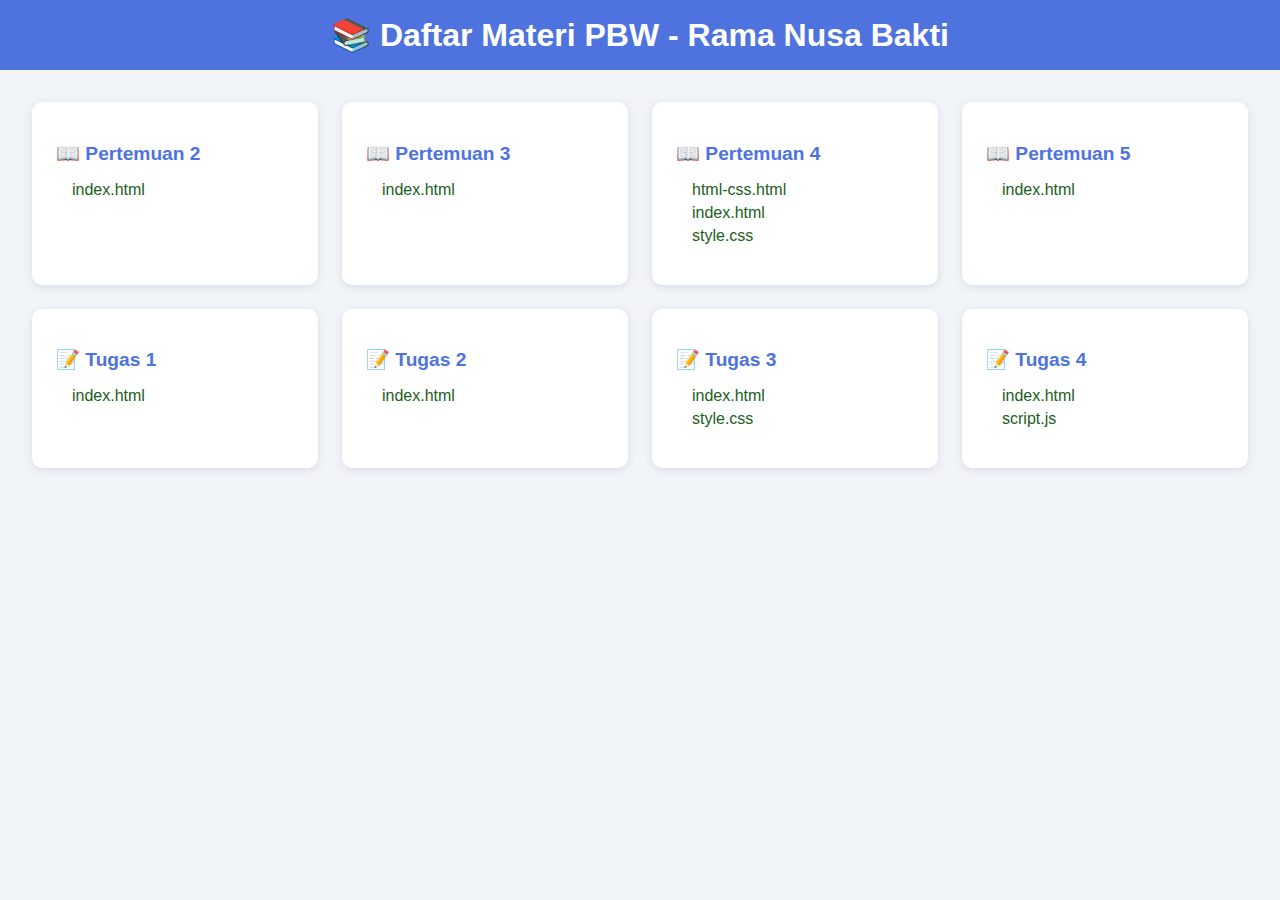
<file: index.html>
<!DOCTYPE html>
<html lang="id">
<head>
  <meta charset="UTF-8" />
  <meta name="viewport" content="width=device-width, initial-scale=1.0"/>
  <title>Materi PBW - Rama Nusa Bakti</title>
  <style>
    body {
      font-family: 'Segoe UI', Tahoma, Geneva, Verdana, sans-serif;
      margin: 0;
      padding: 0;
      background: #f1f4f9;
      color: #333;
    }
    header {
      background: #4e73df;
      color: white;
      padding: 1rem 2rem;
      text-align: center;
    }
    h1 {
      margin: 0;
    }
    .container {
      padding: 2rem;
      display: grid;
      grid-template-columns: repeat(auto-fit, minmax(280px, 1fr));
      gap: 1.5rem;
    }
    .card {
      background: white;
      border-radius: 10px;
      box-shadow: 0 2px 10px rgba(0,0,0,0.1);
      padding: 1.5rem;
      transition: transform 0.2s ease;
    }
    .card:hover {
      transform: translateY(-5px);
    }
    .card h2 {
      font-size: 1.2rem;
      margin-bottom: 0.5rem;
      color: #4e73df;
    }
    .card ul {
      list-style: none;
      padding-left: 1rem;
    }
    .card ul li {
      margin: 0.3rem 0;
    }
    .card ul li a {
      text-decoration: none;
      color: #1b5e20;
    }
    .card ul li a:hover {
      text-decoration: underline;
    }
    .badge {
      display: inline-block;
      background: #e0e0e0;
      color: #555;
      font-size: 0.75rem;
      padding: 0.2rem 0.5rem;
      border-radius: 5px;
      margin-left: 0.5rem;
    }
  </style>
</head>
<body>
  <header>
    <h1>📚 Daftar Materi PBW - Rama Nusa Bakti</h1>
  </header>
  <div class="container">

    <!-- pertemuan_2 -->
    <div class="card">
      <h2>📖 Pertemuan 2</h2>
      <ul>
        <li><a href="praktikum/pertemuan_2/index.html">index.html</a></li>
      </ul>
    </div>

    <!-- pertemuan_3 -->
    <div class="card">
      <h2>📖 Pertemuan 3</h2>
      <ul>
        <li><a href="praktikum/pertemuan_3/index.html">index.html</a></li>
      </ul>
    </div>

    <!-- pertemuan_4 -->
    <div class="card">
      <h2>📖 Pertemuan 4</h2>
      <ul>
        <li><a href="praktikum/pertemuan_4/html-css.html">html-css.html</a></li>
        <li><a href="praktikum/pertemuan_4/index.html">index.html</a></li>
        <li><a href="praktikum/pertemuan_4/style.css">style.css</a></li>
      </ul>
    </div>

    <!-- pertemuan_5 -->
    <div class="card">
      <h2>📖 Pertemuan 5</h2>
      <ul>
        <li><a href="praktikum/pertemuan_5/index.html">index.html</a></li>
      </ul>
    </div>

    <!-- tugas_1 -->
    <div class="card">
      <h2>📝 Tugas 1</h2>
      <ul>
        <li><a href="tugas/tugas_1/index.html">index.html</a></li>
      </ul>
    </div>

    <!-- tugas_2 -->
    <div class="card">
      <h2>📝 Tugas 2</h2>
      <ul>
        <li><a href="tugas/tugas_2/index.html">index.html</a></li>
      </ul>
    </div>

    <!-- tugas_3 -->
    <div class="card">
      <h2>📝 Tugas 3</h2>
      <ul>
        <li><a href="tugas/tugas_3/index.html">index.html</a></li>
        <li><a href="tugas/tugas_3/style.css">style.css</a></li>
      </ul>
    </div>

    <!-- tugas_4 -->
    <div class="card">
      <h2>📝 Tugas 4</h2>
      <ul>
        <li><a href="tugas/tugas_4/index.html">index.html</a></li>
        <li><a href="tugas/tugas_4/script.js">script.js</a></li>
      </ul>
    </div>

  </div>
</body>
</html>
</file>
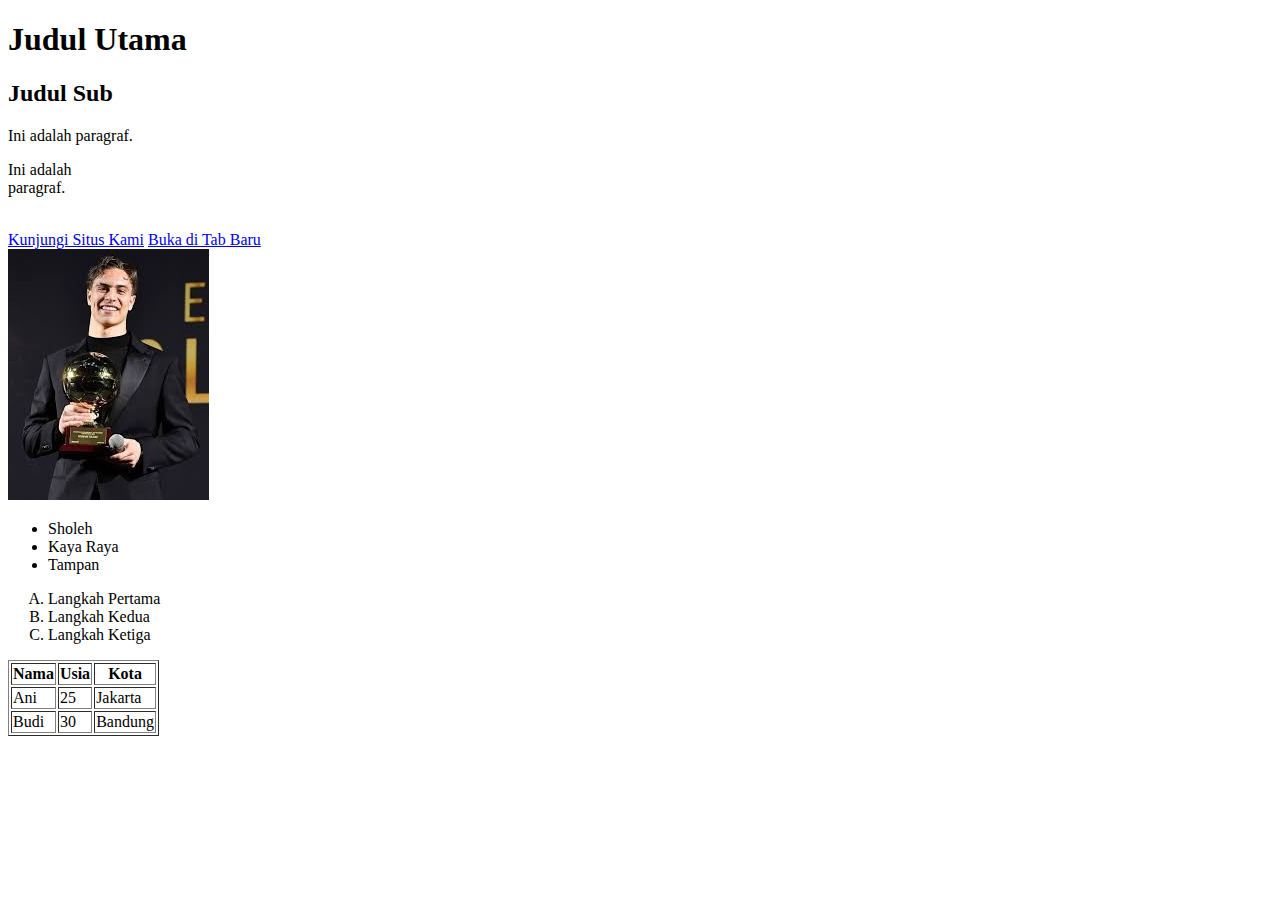
<file: praktikum/pertemuan_2/index.html>
<!DOCTYPE html>
<html lang="en">
<head>
    <meta charset="UTF-8">
    <meta name="viewport" content="width=device-width, initial-scale=1.0">
    <title>Document</title>
</head>
<body>
    <h1>Judul Utama</h1>
    <h2>Judul Sub</h2>
    <p>Ini adalah paragraf.</p>
    <p>Ini adalah <br>  paragraf.</p><br>
    <a href="https://www.example.com">Kunjungi Situs Kami</a>
    <a href="https://www.example.com" target="_blank">Buka di Tab Baru</a>
    <br><img src="kenan.jpeg" alt="Deskripsi Gambar">
    <ul>
        <li>Sholeh</li>
        <li>Kaya Raya</li>
        <li>Tampan</li>
    </ul>
    <ol type="A">
        <li>Langkah Pertama</li>
        <li>Langkah Kedua</li>
        <li>Langkah Ketiga</li>
    </ol>
    <table border="1">
        <tr>
            <th>Nama</th>
            <th>Usia</th>
            <th>Kota</th>
        </tr>
        <tr>
            <td>Ani</td>
            <td>25</td>
            <td>Jakarta</td>
        </tr>
        <tr>
            <td>Budi</td>
            <td>30</td>
            <td>Bandung</td>
        </tr>
    </table>
</body>
</html>
</file>
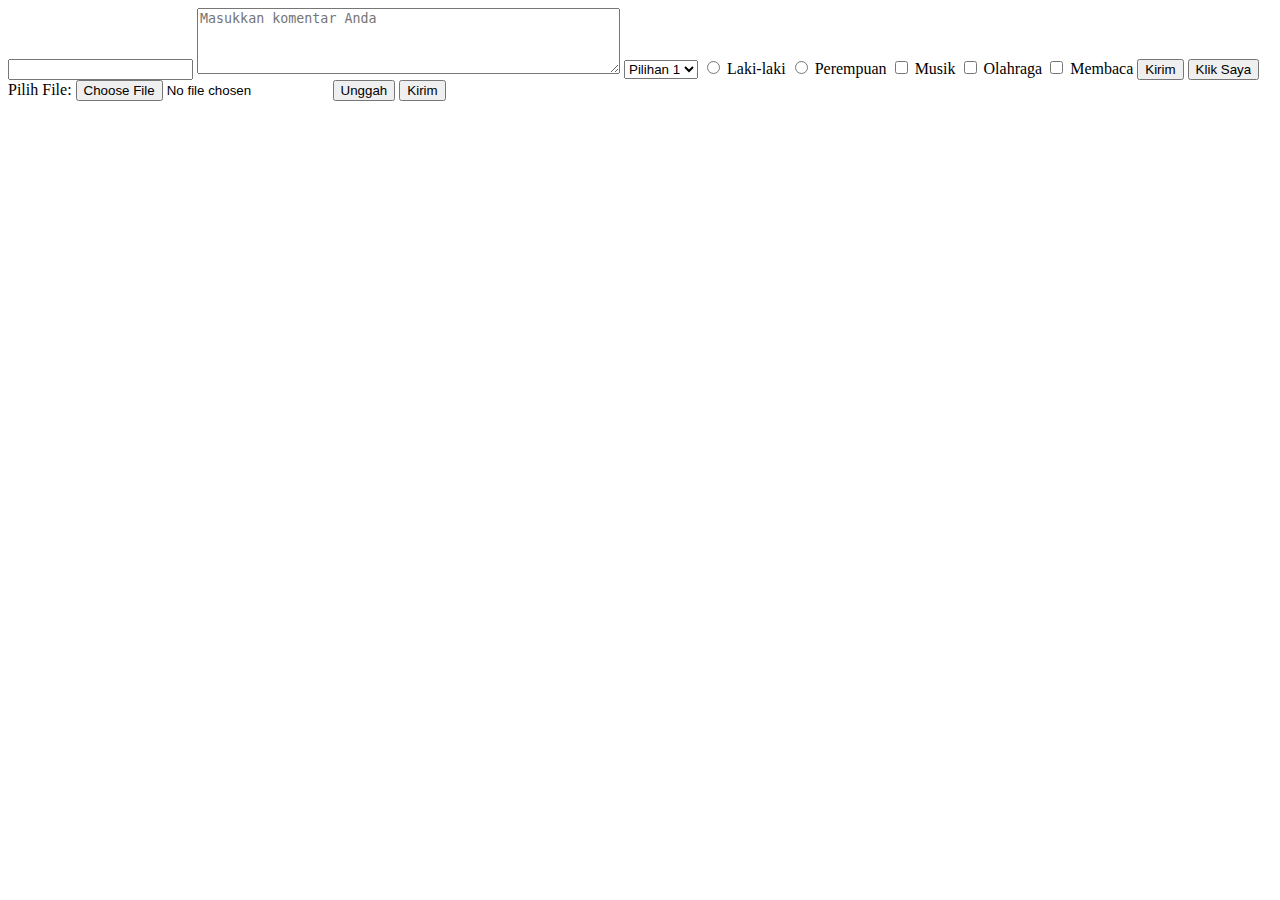
<file: praktikum/pertemuan_3/index.html>
<!DOCTYPE html>
<html lang="en">
<head>
    <meta charset="UTF-8">
    <meta name="viewport" content="width=device-width, initial-scale=1.0">
    <title>Document</title>
</head>
<body>
    <form action="" method="">
        <input type="text" name="username" required> 
        <textarea name="komentar" rows="4" cols="50" placeholder="Masukkan komentar Anda"></textarea>
        <select name="pilihan">
            <option value="1">Pilihan 1</option>
            <option value="2">Pilihan 2</option>
        </select>
        <label><input type="radio" name="gender" value="male"> Laki-laki</label>
        <label><input type="radio" name="gender" value="female"> Perempuan</label>
        <label><input type="checkbox" name="hobi" value="musik"> Musik</label>
        <label><input type="checkbox" name="hobi" value="olahraga"> Olahraga</label>
        <label><input type="checkbox" name="hobi" value="membaca"> Membaca</label>
        <button type="submit">Kirim</button>
        <button type="button" onclick="alert('Halo!')">Klik Saya</button>
        <label for="file">Pilih File:</label>
        <input type="file" id="file" name="file">
        <button type="submit">Unggah</button>
        <button type="submit">Kirim</button>
    </form>
</body>
</html>
</file>
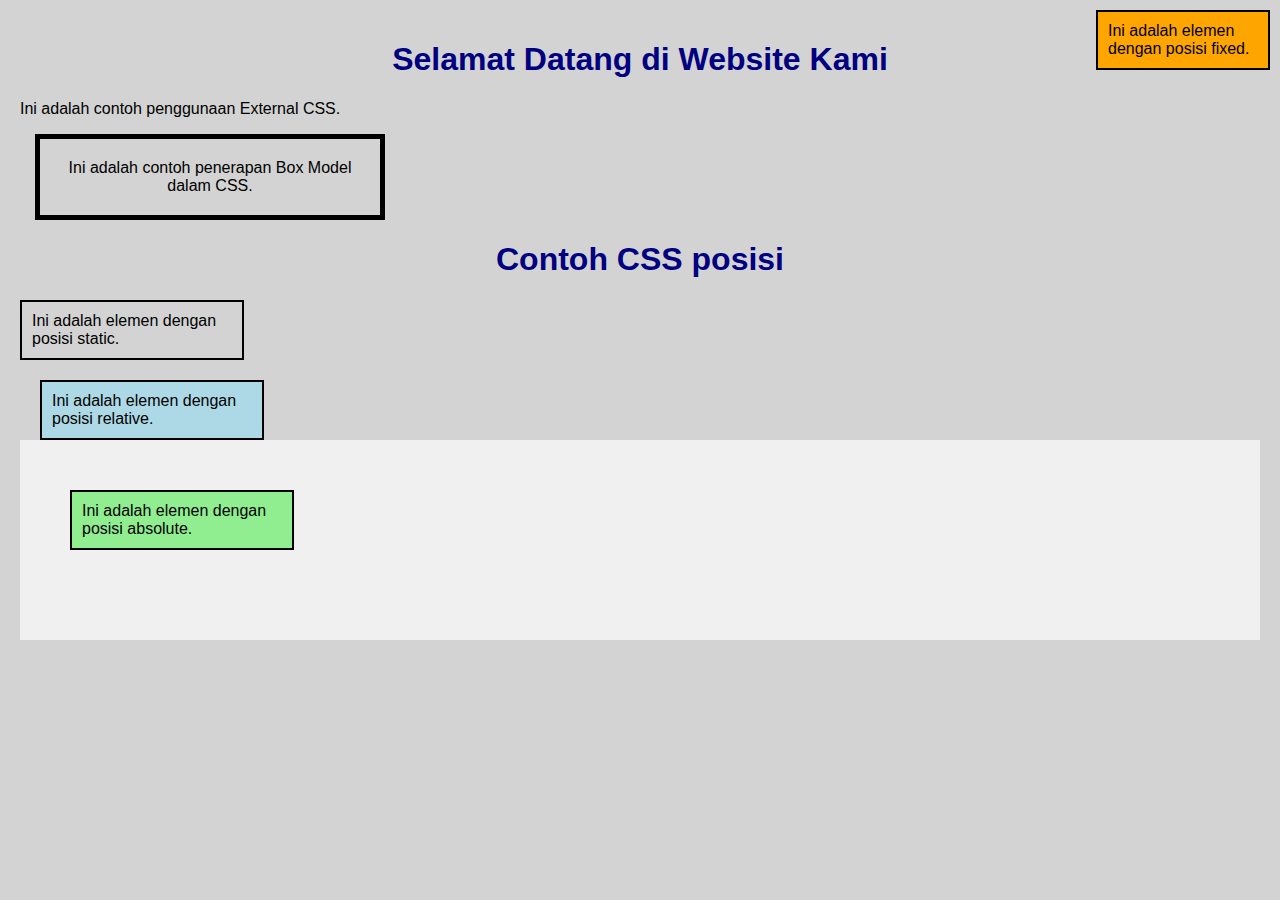
<file: praktikum/pertemuan_4/index.html>
<!DOCTYPE html>
<html lang="en">
<head>
    <meta charset="UTF-8">
    <meta name="viewport" content="width=device-width, initial-scale=1.0">
    <title>Document</title>
    <style>
        body {
            font-family: Arial, sans-serif;
            background-color: lightgray;
            margin: 0;
            padding: 20px;
        }
        
        
        h1 {
            color: navy;
            text-align: center;
        }
        
        
        p {
            font-size: 16px;
            color: black;
        }
        
        .box {
            width: 300px;
            padding: 20px;
            border: 5px solid black;
            margin: 15px;
            background-color: lightgray;
            text-align: center;
        }

        .static-box {
            position: static;
            width: 200px;
            padding: 10px;
            background-color: lightgray;
            border: 2px solid black;
            margin-bottom: 10px;
        }


        /* Elemen dengan posisi relative */
        .relative-box {
            position: relative;
            left: 20px;
            top: 10px;
            width: 200px;
            padding: 10px;
            background-color: lightblue;
            border: 2px solid black;
            margin-bottom: 10px;
        }


        /* Elemen dengan posisi absolute */
        .absolute-box {
            position: absolute;
            top: 50px;
            left: 50px;
            width: 200px;
            padding: 10px;
            background-color: lightgreen;
            border: 2px solid black;
        }


        /* Elemen induk untuk absolute positioning */
        .relative-container {
            position: relative;
            width: 100%;
            height: 200px;
            background-color: #f0f0f0;
            margin-bottom: 20px;
        }


        /* Elemen dengan posisi fixed */
        .fixed-box {
            position: fixed;
            top: 10px;
            right: 10px;
            width: 150px;
            padding: 10px;
            background-color: orange;
            border: 2px solid black;
        }

    </style>
</head>
<body>
    <h1>Selamat Datang di Website Kami</h1>
    <p>Ini adalah contoh penggunaan External CSS.</p>
    <div class="box">
        Ini adalah contoh penerapan Box Model dalam CSS.
    </div>
    <h1>Contoh CSS posisi</h1>
    <div class="static-box">Ini adalah elemen dengan posisi static.</div>
    <div class="relative-box">Ini adalah elemen dengan posisi relative.</div>
    <div class="relative-container">
        <div class="absolute-box">Ini adalah elemen dengan posisi absolute.</div>
    </div>
    <div class="fixed-box">Ini adalah elemen dengan posisi fixed.</div>
 
</body>
</html>
</file>
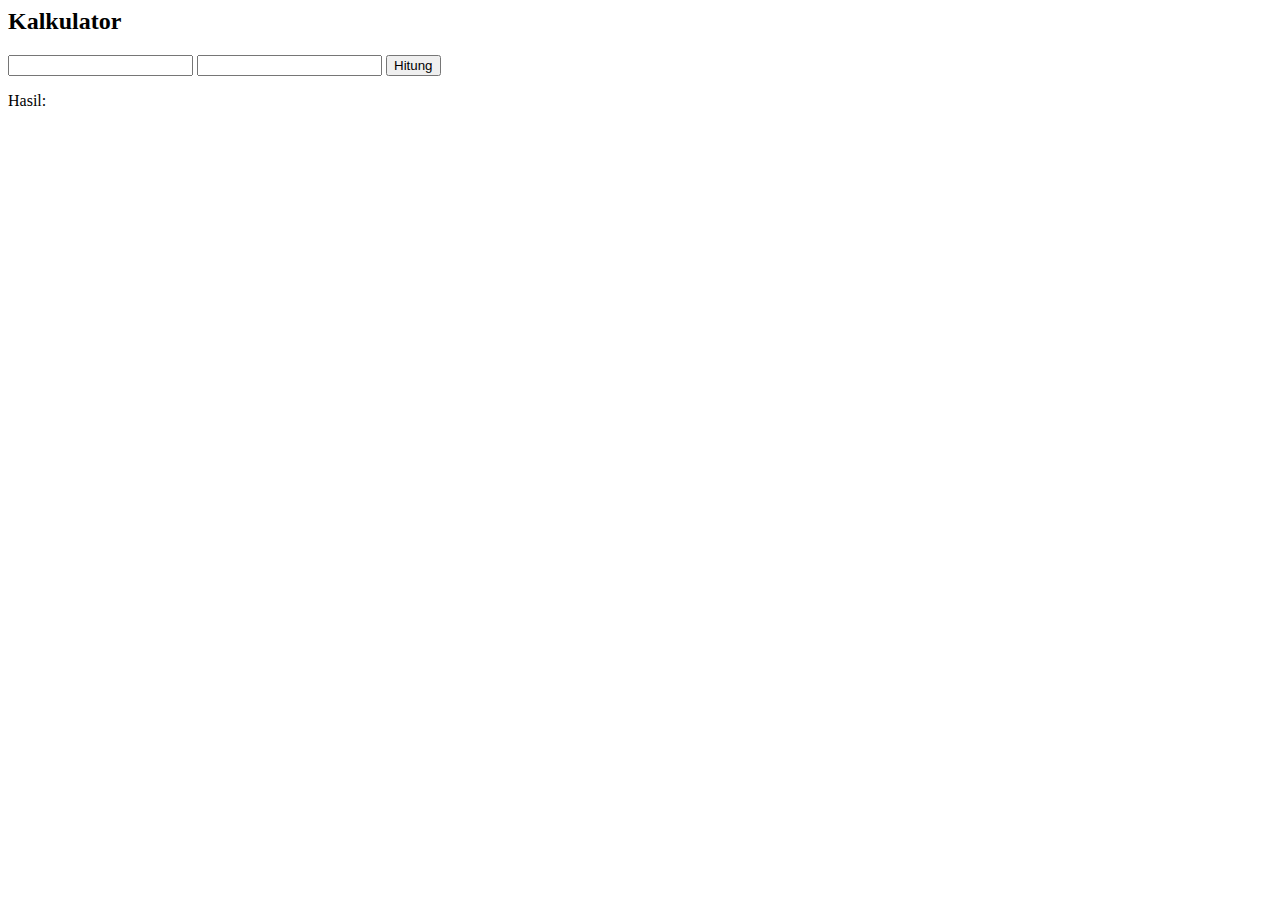
<file: praktikum/pertemuan_5/index.html>
<html>
<head>
   <title>Kalkulator Sederhana</title>
</head>
<body>
   <h2>Kalkulator</h2>
   <input type="number" id="num1">
   <input type="number" id="num2">
   <button onclick="hitung()">Hitung</button>
   <p>Hasil: <span id="hasil"></span></p>


   <script>
       function hitung() {
           let num1 = document.getElementById("num1").value;
           let num2 = document.getElementById("num2").value;
           let hasil = parseInt(num1) + parseInt(num2);
           document.getElementById("hasil").innerText = hasil;
       }
   </script>
</body>
</html>
</file>
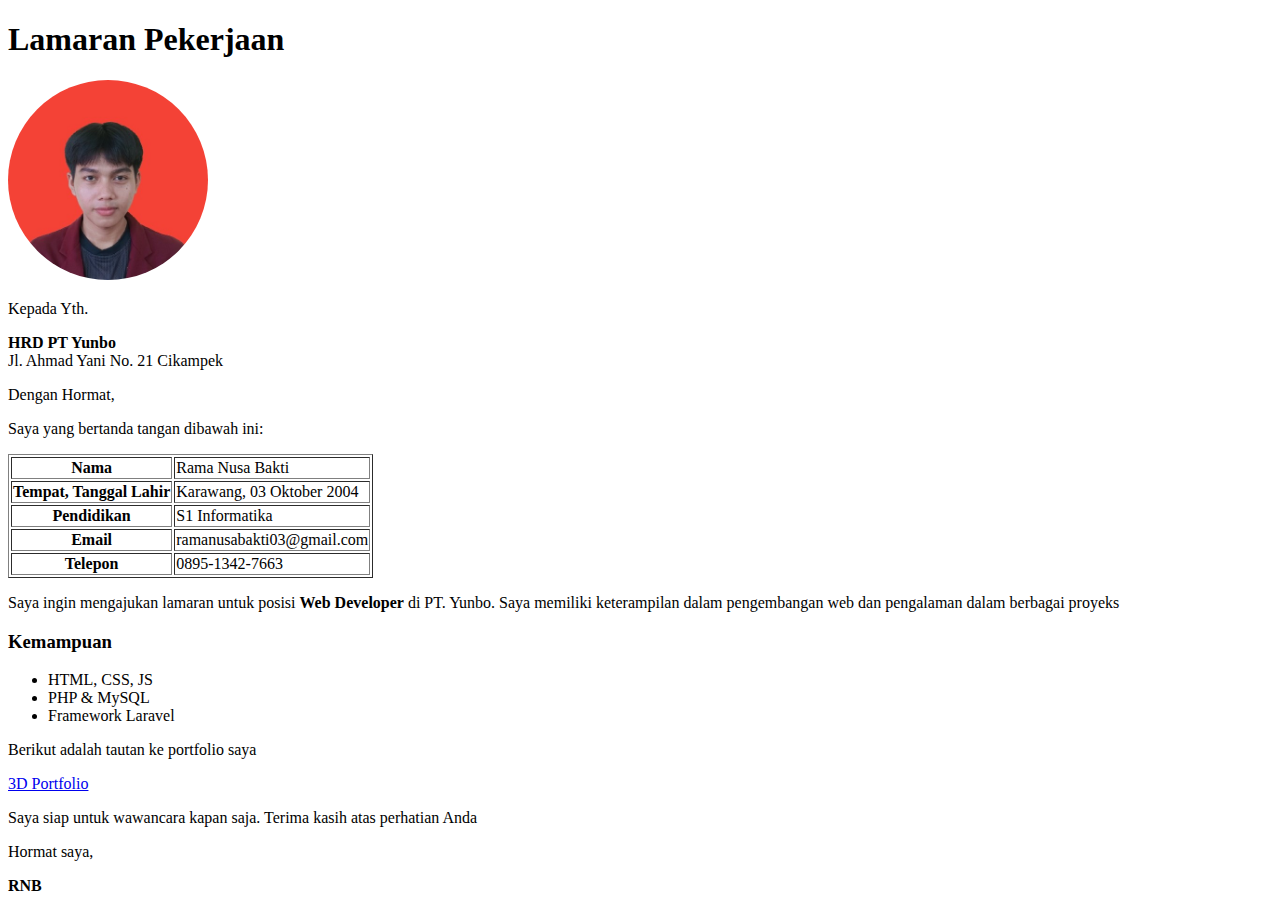
<file: tugas/tugas_1/index.html>
<!DOCTYPE html>
<html lang="en">
<head>
    <meta charset="UTF-8">
    <meta name="viewport" content="width=device-width, initial-scale=1.0">
    <title>Document</title>
</head>
<body>
    <h1>Lamaran Pekerjaan</h1>
    <img src="rama.jpg" alt="Deskripsi Gambar" width="200" height="200" style="border-radius: 50%;">
    <p>Kepada Yth.</p>
    <p><b>HRD PT Yunbo</b><br>Jl. Ahmad Yani No. 21 Cikampek</p>
    <p>Dengan Hormat, </p>
    <p>Saya yang bertanda tangan dibawah ini: </p>
    <table border="1">
       <tr>
           <th>Nama</th>
           <td>Rama Nusa Bakti</td>
       </tr>
       <tr>
           <th>Tempat, Tanggal Lahir</th>
           <td>Karawang, 03 Oktober 2004</td>
       </tr>
       <tr>
           <th>Pendidikan</th>
           <td>S1 Informatika</td>
       </tr>
       <tr>
            <th>Email</th>
            <td>ramanusabakti03@gmail.com</td>
        </tr>
       <tr>
            <th>Telepon</th>
            <td>0895-1342-7663</td>
        </tr>
    </table> 
    <p>Saya ingin mengajukan lamaran untuk posisi <b>Web Developer</b> di PT. Yunbo. Saya memiliki keterampilan dalam pengembangan web dan pengalaman dalam berbagai proyeks</p>
    <h3>Kemampuan</h3>   
    <ul type="A">
    <li>HTML, CSS, JS</li>
    <li>PHP & MySQL</li>
    <li>Framework Laravel</li>
    </ul>
    <p>Berikut adalah tautan ke portfolio saya</p>
    <a href="https://github.com/noosabaktee" target="_blank">3D Portfolio</a>
    <p>Saya siap untuk wawancara kapan saja. Terima kasih atas perhatian Anda</p>
    <p>Hormat saya,</p>
    <p><b>RNB</b></p>
</body>
</html>
</file>
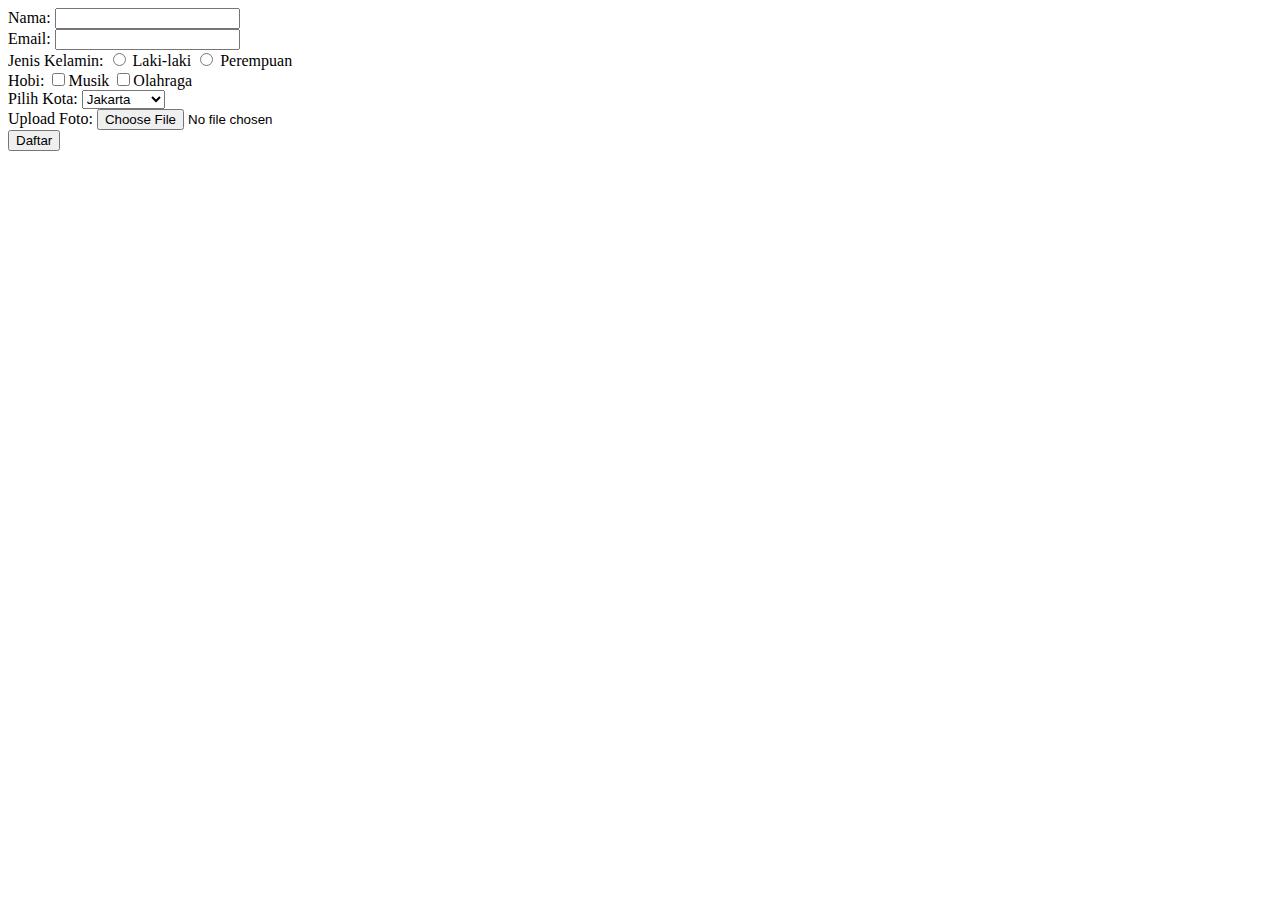
<file: tugas/tugas_2/index.html>
<!DOCTYPE html>
<html lang="en">
<head>
    <meta charset="UTF-8">
    <meta name="viewport" content="width=device-width, initial-scale=1.0">
    <title>Tugas 2</title>
</head>
<body>
    <form action="" method="">
        <label>Nama: <input type="text" name="nama" required></label><br>
        <label>Email: <input type="email" name="email" required></label><br>
        <label>Jenis Kelamin:</label>
        <label><input type="radio" name="jenis_kelamin" value="Laki-laki"> Laki-laki</label>
        <label><input type="radio" name="jenis_kelamin" value="Perempuan"> Perempuan</label><br>
        <label>Hobi:</label>
        <label><input type="checkbox" name="hobi" value="Musik">Musik</label>
        <label><input type="checkbox" id="olahraga" name="hobi" value="Olahraga">Olahraga</label><br>
        <label>Pilih Kota:</label>
        <select name="kota">
            <option value="Jakarta">Jakarta</option>
            <option value="Bandung">Bandung</option>
            <option value="Surabaya">Surabaya</option>
            <option value="Karawang">Karawang</option>
            <option value="Malang">Malang</option>
        </select><br>
        <label for="foto">Upload Foto:</label>
        <input type="file" id="foto" name="foto"><br>
        <button type="submit">Daftar</button>
    </form>
</body>
</html>
</file>
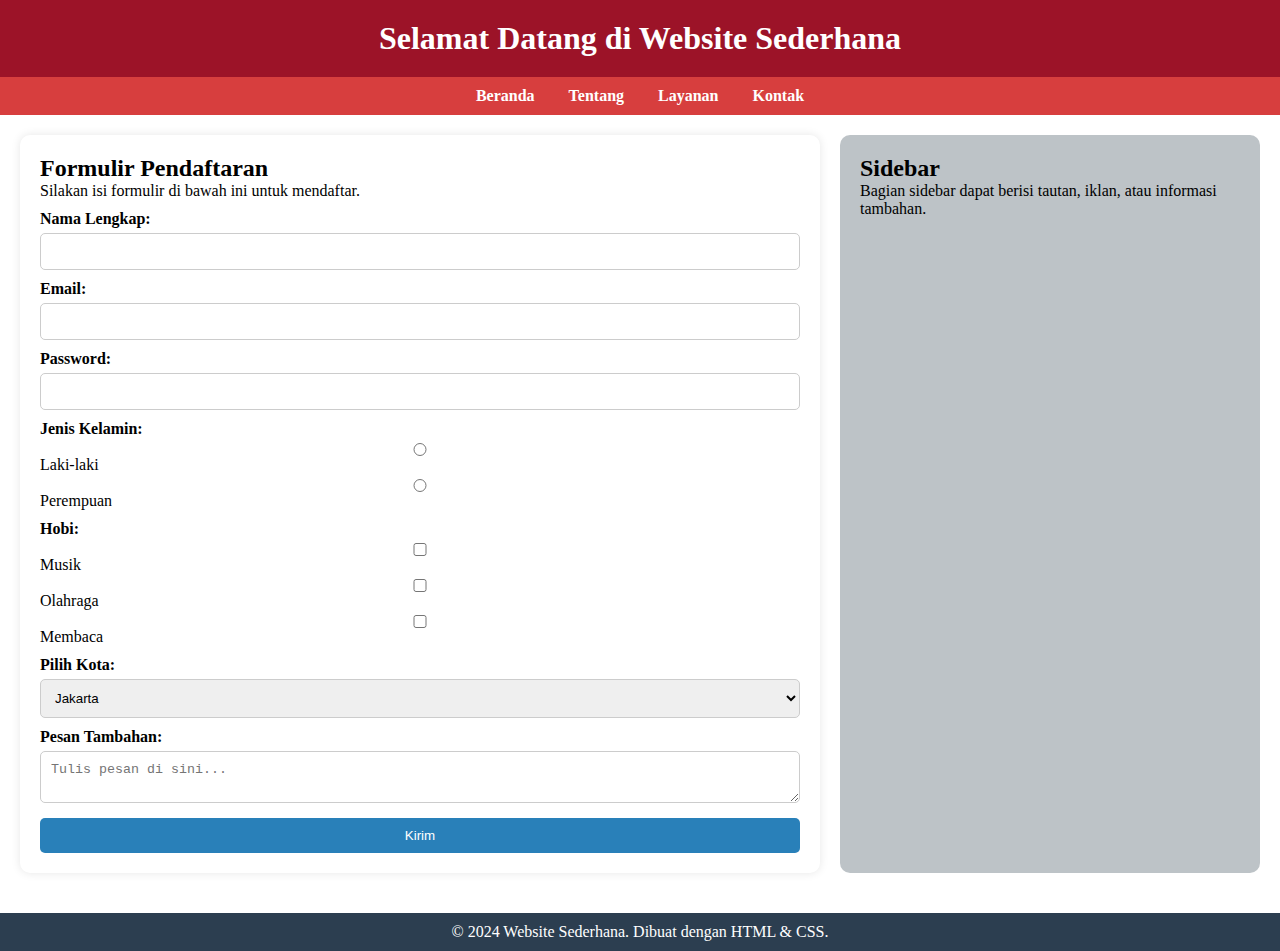
<file: tugas/tugas_3/index.html>
<html>
<head>
    <title>Halaman Website Sederhana</title>
    <link rel="stylesheet" href="style.css">
</head>
<body>
    <header>
        <h1>Selamat Datang di Website Sederhana</h1>
    </header>

    <nav>
        <ul>
            <li><a href="#">Beranda</a></li>
            <li><a href="#">Tentang</a></li>
            <li><a href="#">Layanan</a></li>
            <li><a href="#">Kontak</a></li>
        </ul>
    </nav>
    
    <div class="container">
        <section class="content">
            <h2>Formulir Pendaftaran</h2>
            <p>Silakan isi formulir di bawah ini untuk mendaftar.</p>
            <form>
                <label>Nama Lengkap:</label>
                <input type="text" name="nama" required>
                
                <label>Email:</label>
                <input type="email" name="email" required>
                
                <label>Password:</label>
                <input type="password" name="password" required>
                
                <label>Jenis Kelamin:</label>
                <input type="radio" name="gender" value="Laki-laki"> Laki-laki
                <input type="radio" name="gender" value="Perempuan"> Perempuan
                
                <label>Hobi:</label>
                <input type="checkbox" name="hobi" value="Musik"> Musik
                <input type="checkbox" name="hobi" value="Olahraga"> Olahraga
                <input type="checkbox" name="hobi" value="Membaca"> Membaca
                
                <label>Pilih Kota:</label>
                <select name="kota">
                    <option>Jakarta</option>
                    <option>Bandung</option>
                    <option>Surabaya</option>
                </select>
                
                <label>Pesan Tambahan:</label>
                <textarea placeholder="Tulis pesan di sini..."></textarea>
                
                <button class="btn" type="submit">Kirim</button>
            </form>
        </section>
        <aside class="sidebar">
            <h2>Sidebar</h2>
            <p>Bagian sidebar dapat berisi tautan, iklan, atau informasi tambahan.</p>
        </aside>
    </div>
    
    <footer>
        <p>&copy; 2024 Website Sederhana. Dibuat dengan HTML & CSS.</p>
    </footer>
</body>
</html>
</file>
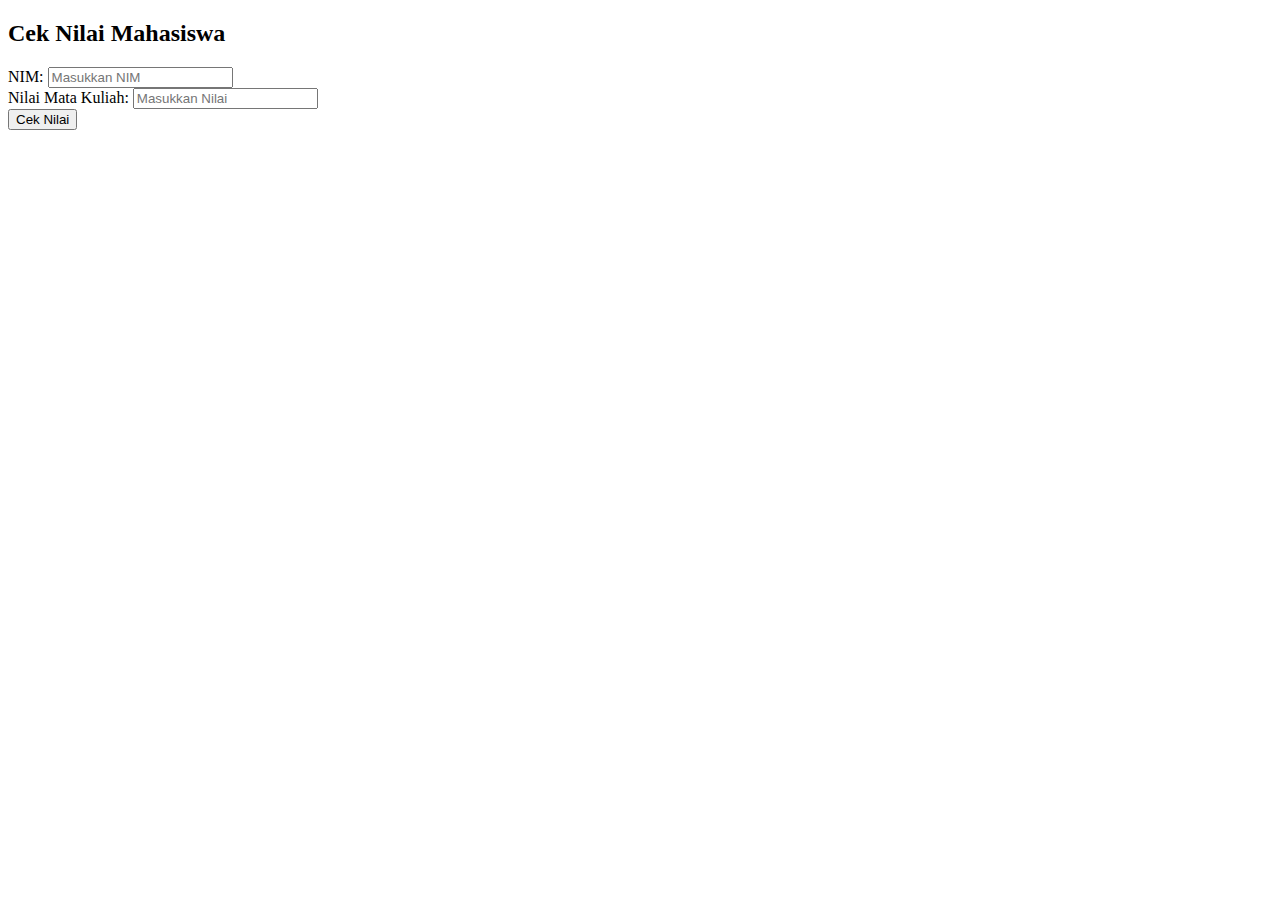
<file: tugas/tugas_4/index.html>
<!DOCTYPE html>
<html lang="id">
<head>
    <meta charset="UTF-8">
    <meta name="viewport" content="width=device-width, initial-scale=1.0">
    <title>Cek Nilai Mahasiswa</title>
    <script src="script.js"></script>
</head>
<body>

    <div class="container">
        <h2>Cek Nilai Mahasiswa</h2>
        <label for="nim">NIM:</label>
        <input type="text" id="nim" placeholder="Masukkan NIM">
        <br>
        <label for="nilai">Nilai Mata Kuliah:</label>
        <input type="number" id="nilai" placeholder="Masukkan Nilai">
        <br>
        <button onclick="cekNilai()">Cek Nilai</button>

        <p id="output" class="result"></p>
    </div>
</body>
</html>
</file>
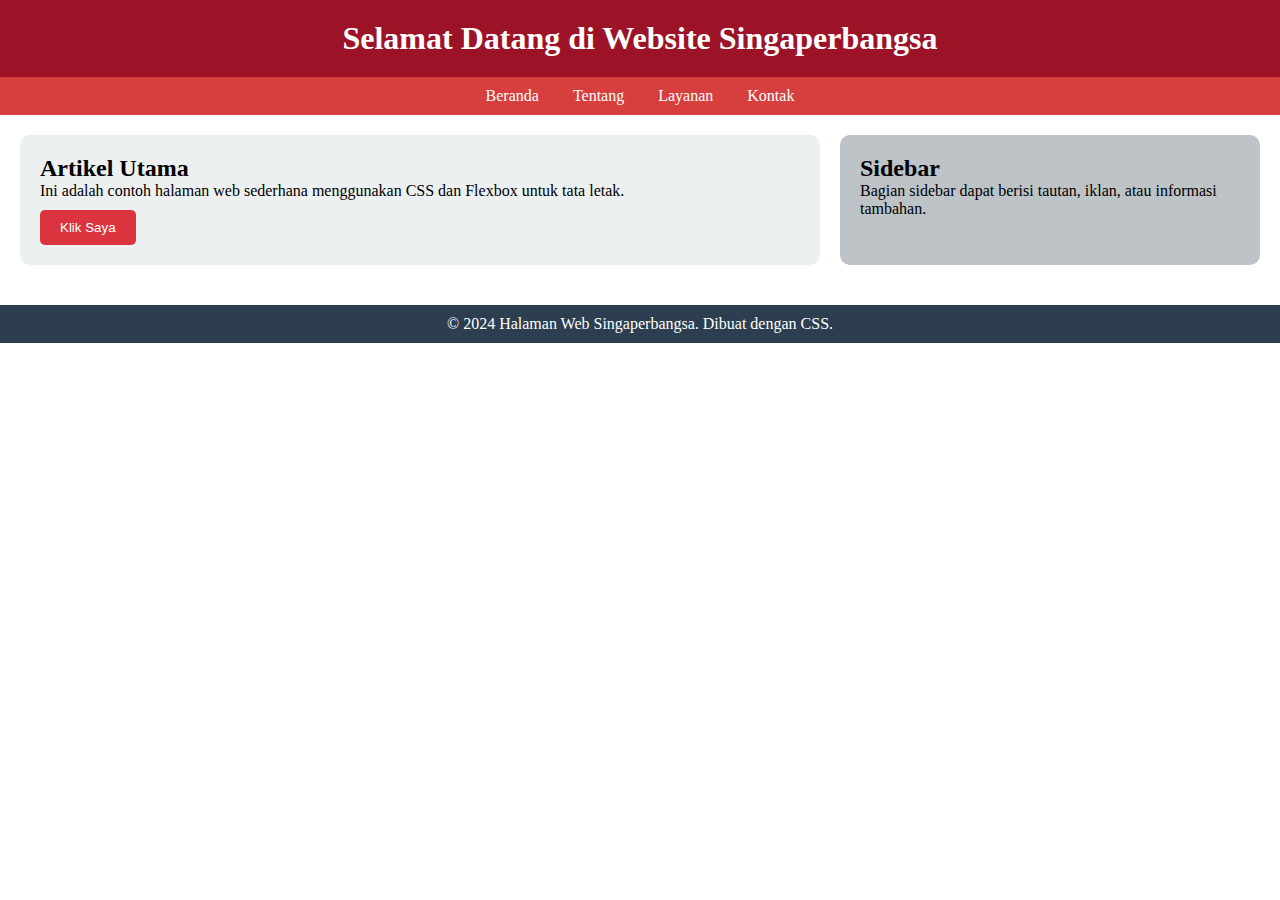
<file: praktikum/pertemuan_4/html-css.html>
<html >
<head>
   <title>Halaman Web Singaperbangsa</title>
   <link rel="stylesheet" href="style.css">
</head>
<body>
 
   <header>
       <h1>Selamat Datang di Website Singaperbangsa</h1>
   </header>
 
   <nav>
       <ul>
           <li><a href="#">Beranda</a></li>
           <li><a href="#">Tentang</a></li>
           <li><a href="#">Layanan</a></li>
           <li><a href="#">Kontak</a></li>
       </ul>
   </nav>


    
   <div class="container">
       <section class="content">
           <h2>Artikel Utama</h2>
           <p>Ini adalah contoh halaman web sederhana menggunakan CSS dan Flexbox untuk tata letak.</p>
           <button class="btn">Klik Saya</button>
       </section>
       <aside class="sidebar">
           <h2>Sidebar</h2>
           <p>Bagian sidebar dapat berisi tautan, iklan, atau informasi tambahan.</p>
       </aside>
   </div>
 
   <footer>
       <p>&copy; 2024 Halaman Web Singaperbangsa. Dibuat dengan CSS.</p>
   </footer>


</body>
</html>
</file>
<file: tugas/tugas_3/style.css>
* {
    margin: 0;
    padding: 0;
    box-sizing: border-box;
 } 

header {
    background-color: #9c1328;
    color: white;
    text-align: center;
    padding: 20px;
}

nav {
    background-color: #d73e3e;
    padding: 10px;
    text-align: center;
}

nav ul {
    list-style: none;
    padding: 0;
}

nav ul li {
    display: inline;
    margin: 0 15px;
}

nav ul li a {
    color: white;
    text-decoration: none;
    font-weight: bold;
}

.container {
    display: flex;
    justify-content: space-between;
    padding: 20px;
}

.content {
    flex: 2;
    padding: 20px;
    background-color: white;
    border-radius: 10px;
    box-shadow: 0 0 10px rgba(0, 0, 0, 0.1);
}

.sidebar {
    flex: 1;
    padding: 20px;
    background-color: #BDC3C7;
    border-radius: 10px;
    margin-left: 20px;
}

form {
    display: flex;
    flex-direction: column;
}

label {
    margin-top: 10px;
    font-weight: bold;
}

input, select, textarea {
    padding: 10px;
    margin-top: 5px;
    border: 1px solid #ccc;
    border-radius: 5px;
}

button.btn {
    display: block;
    width: 100%;
    padding: 10px;
    background-color: #2980B9;
    color: white;
    border: none;
    border-radius: 5px;
    margin-top: 15px;
    cursor: pointer;
    transition: background-color 0.3s ease-in-out;
}

button.btn:hover {
    background-color: #1b5a8e;
}

footer {
    text-align: center;
    padding: 10px;
    background-color: #2C3E50;
    color: white;
    margin-top: 20px;
}
</file>
<file: praktikum/pertemuan_4/style.css>
* {
    margin: 0;
    padding: 0;
    box-sizing: border-box;
 } 
 
 
 header {
    background-color: #9c1328;
    color: white;
    text-align: center;
    padding: 20px;
 }
 
 
 
 
 nav {
    background-color: #d73e3e;
    padding: 10px;
    text-align: center;
 }
 
 
 nav ul {
    list-style: none;
  }
 
 
 nav ul li {
    display: inline;
    margin: 0 15px;
  }
 
 
 nav ul li a {
    color: white;
    text-decoration: none;
 }
 
 
 
 
 .container {
    display: flex;
    justify-content: space-between;
    padding: 20px;
 }
  
 .content {
    flex: 2;
    padding: 20px;
    background-color: #ECF0F1;
    border-radius: 10px;
 }
  
 .sidebar {
    flex: 1;
    padding: 20px;
    background-color: #BDC3C7;
    border-radius: 10px;
    margin-left: 20px;
 }
 
 
 footer {
    text-align: center;
    padding: 10px;
    background-color: #2C3E50;
    color: white;
    margin-top: 20px;
 }
 
 
 .btn {
    display: inline-block;
    padding: 10px 20px;
    background-color: #db343f;
    color: white;
    text-decoration: none;
    border-radius: 5px;
    margin-top: 10px;
    border: none;
    cursor: pointer;
    transition: background-color 0.3s ease-in-out, transform 0.2s ease-in-out;
 }
 
 
 .btn:hover {
    background-color: #2980B9;
    transform: scale(1.1);
 }
</file>
